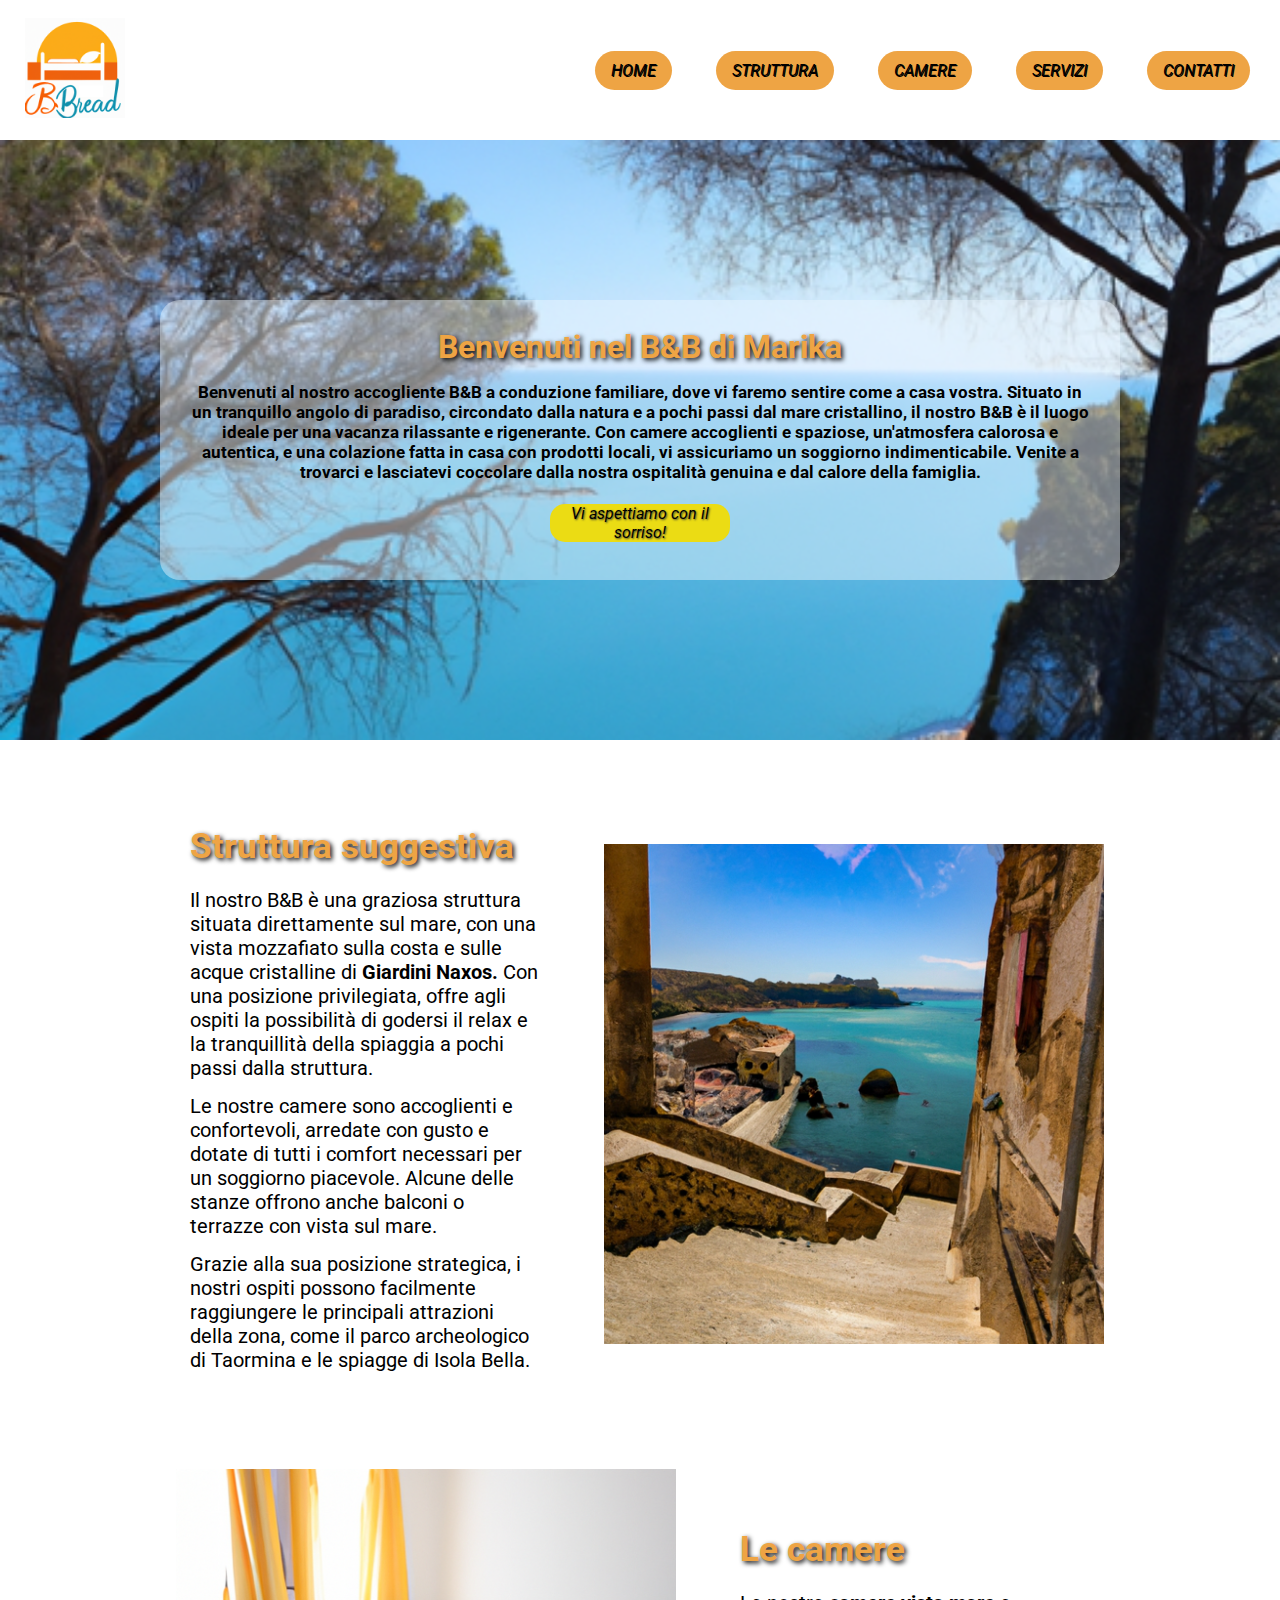
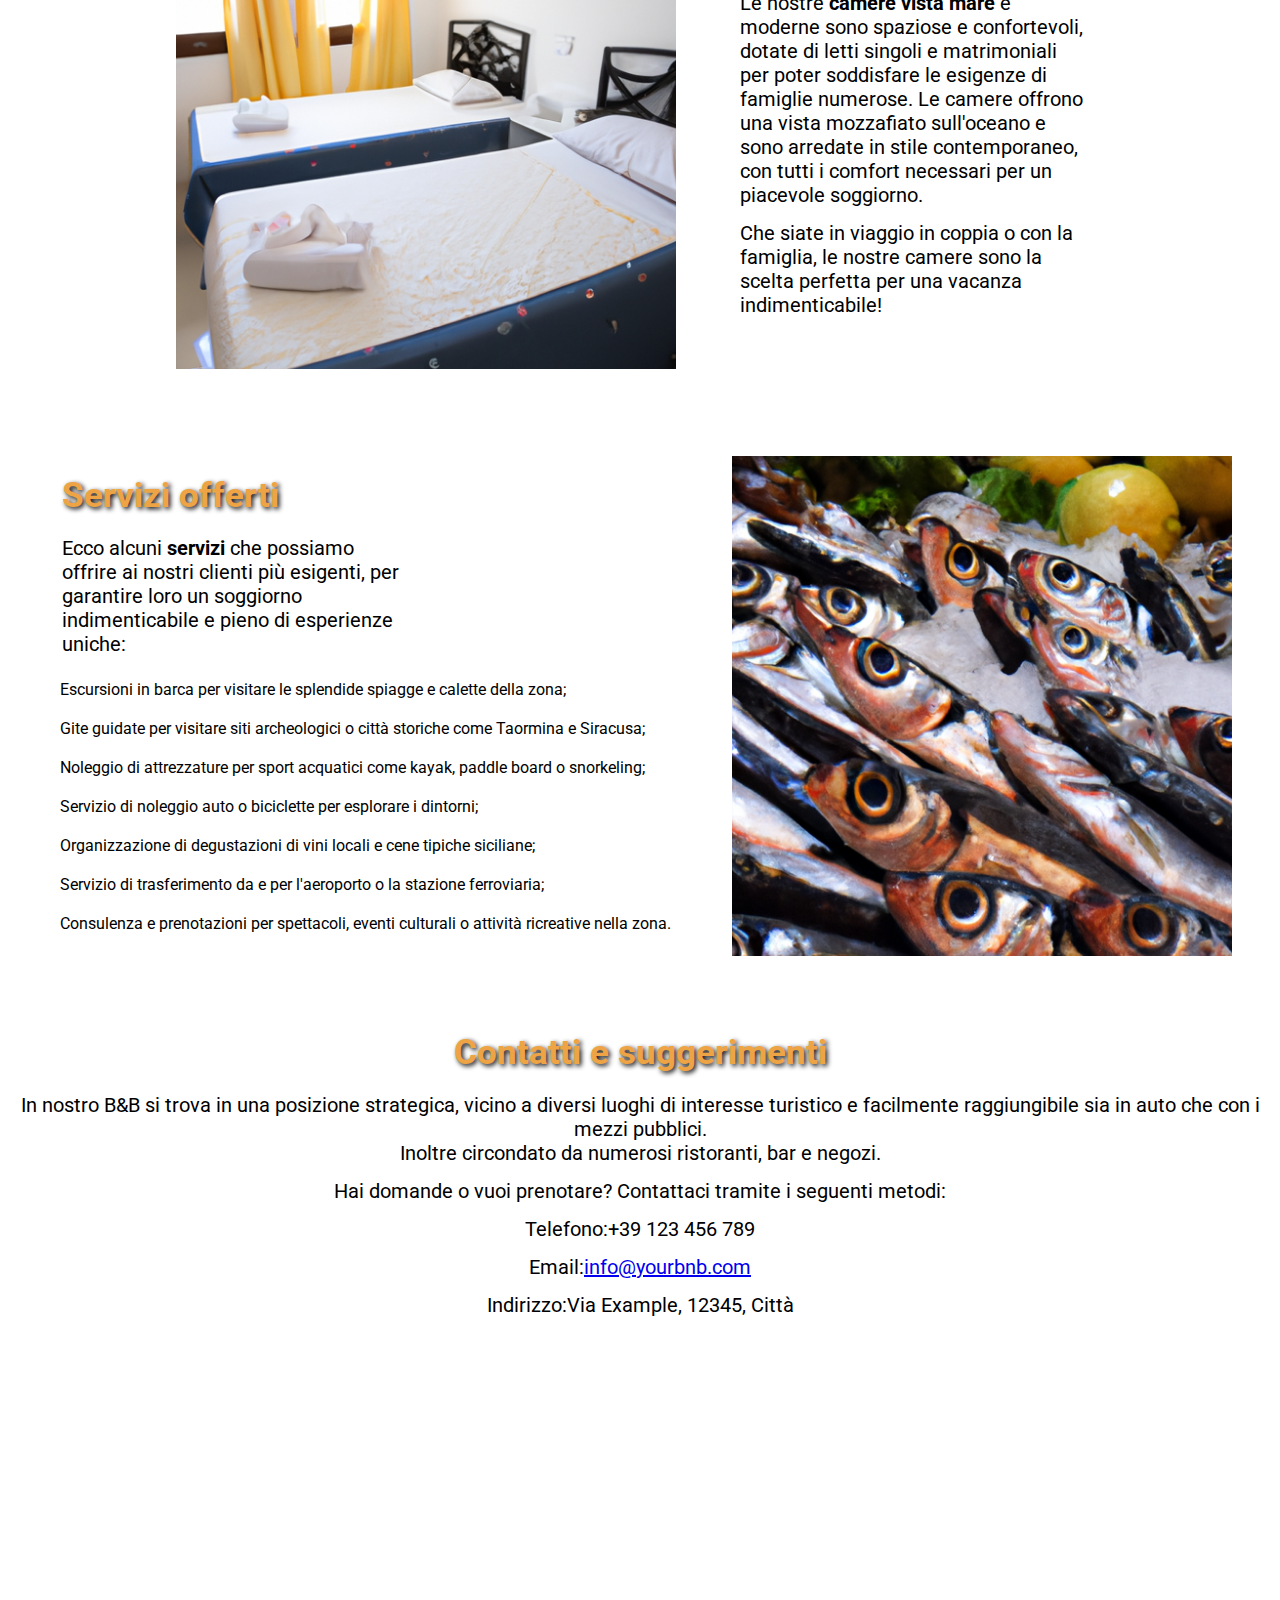
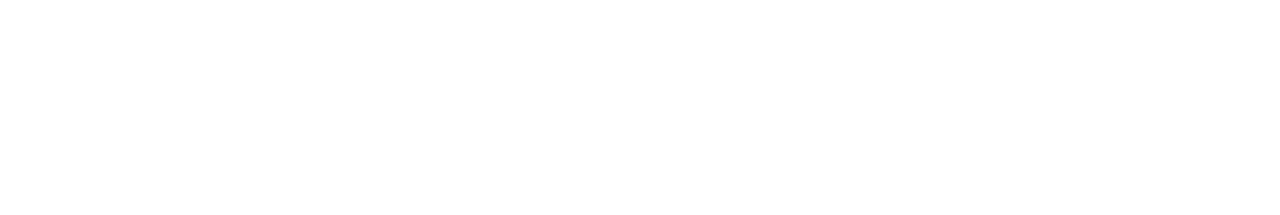
<file: index.html>
<!DOCTYPE html>
<html lang="it">

<head>
    <meta charset="UTF-8">
    <meta name="viewport" content="width=device-width, initial-scale=1.0">
    <title>B&B da Marika</title>
    <link rel="stylesheet" href="style.css">
    <link rel="preconnect" href="https://fonts.googleapis.com">
    <link rel="preconnect" href="https://fonts.gstatic.com" crossorigin>
    <link
        href="https://fonts.googleapis.com/css2?family=Roboto:ital,wght@0,400;0,500;0,700;1,400;1,500;1,700&display=swap"
        rel="stylesheet">
</head>

<body>

    <header>

        <div class="logo"><a href="index.html"><img src="immagini/logo.png" width="100" height="auto" alt="logo"></a>
        </div>
        <ul>
            <li><a href="index.html">Home</a></li>
            <li><a href="struttura.html">Struttura</a></li>
            <li><a href="camere.html">Camere</a></li>
            <li><a href="servizi.html">Servizi</a></li>
            <li><a href="contatti.html">Contatti</a></li>
        </ul>

    </header>

    <main>

        <div class="hero">
            <div class="hero-content">
                <h1>Benvenuti nel B&B di Marika</h1>
                <h4>Benvenuti al nostro accogliente B&B a conduzione familiare, dove vi faremo sentire come a casa
                    vostra.
                    Situato in un tranquillo angolo di paradiso, circondato dalla natura e a pochi passi dal mare
                    cristallino,
                    il nostro B&B è il luogo ideale per una vacanza rilassante e rigenerante. Con camere accoglienti
                    e
                    spaziose,
                    un'atmosfera calorosa e autentica, e una colazione fatta in casa con prodotti locali, vi
                    assicuriamo
                    un
                    soggiorno indimenticabile. Venite a trovarci e lasciatevi coccolare dalla nostra ospitalità
                    genuina
                    e dal
                    calore della famiglia.</h3>
                    <p class="pulsante"><a href="contatti.html">Vi aspettiamo con il sorriso!</a></p>
            </div>
        </div>

        <section>

            <article class="location">
                <div>
                    <h2>Struttura suggestiva</h2>
                    <p>Il nostro B&B è una graziosa struttura situata direttamente sul mare, con una vista mozzafiato
                        sulla costa e sulle acque cristalline di <b>Giardini Naxos.</b> Con una posizione privilegiata,
                        offre
                        agli ospiti la possibilità di godersi il relax e la tranquillità della spiaggia a pochi passi
                        dalla struttura.</p>

                    <p>Le nostre camere sono accoglienti e confortevoli, arredate con gusto e dotate di tutti i comfort
                        necessari per un soggiorno piacevole. Alcune delle stanze offrono anche balconi o terrazze con
                        vista sul mare.</p>

                    <p>Grazie alla sua posizione strategica, i nostri ospiti possono
                        facilmente raggiungere le principali attrazioni della zona, come il parco archeologico di
                        Taormina e le spiagge di Isola Bella.</p>
                </div>
                <div><img src="immagini/scale.png" width="500" height="auto" alt="vistamare"></div>
            </article>

            <article class="room">
                <div><img src="immagini/camera2.png" width="500" height="auto" alt="camerab&b"></div>
                <div>
                    <h2>Le camere</h2>
                    <p>Le nostre <b>camere vista mare</b> e moderne sono spaziose e confortevoli, dotate di letti
                        singoli e
                        matrimoniali per poter soddisfare le esigenze di famiglie numerose. Le camere offrono una vista
                        mozzafiato sull'oceano e sono arredate in stile contemporaneo, con tutti i comfort necessari per
                        un
                        piacevole soggiorno.</p>
                    <p>Che siate in viaggio in coppia o con la famiglia, le nostre camere sono la
                        scelta perfetta per una vacanza indimenticabile!</p>
                </div>
            </article>

            <article class="service">
                <div>
                    <h2>Servizi offerti</h2>
                    <p>Ecco alcuni <b>servizi</b> che possiamo offrire ai nostri clienti più esigenti, per garantire
                        loro un
                        soggiorno indimenticabile e pieno di esperienze uniche:</p>
                    <ul>
                        <li>Escursioni in barca per visitare le splendide spiagge e calette della zona;</li>
                        <li>Gite guidate per visitare siti archeologici o città storiche come Taormina e Siracusa;</li>
                        <li>Noleggio di attrezzature per sport acquatici come kayak, paddle board o snorkeling;</li>
                        <li>Servizio di noleggio auto o biciclette per esplorare i dintorni;</li>
                        <li>Organizzazione di degustazioni di vini locali e cene tipiche siciliane;</li>
                        <li>Servizio di trasferimento da e per l'aeroporto o la stazione ferroviaria;</li>
                        <li>Consulenza e prenotazioni per spettacoli, eventi culturali o attività ricreative nella zona.
                        </li>
                    </ul>
                </div>
                <div><img src="immagini/pesce.png" width="500" height="auto" alt="servizi offerti"></div>
            </article>

        </section>

    </main>

    <footer>
        <div class="contact-details">
            <h2>Contatti e suggerimenti</h2>
            <p>In nostro B&B si trova in una posizione strategica, vicino a diversi
                luoghi di interesse turistico e facilmente raggiungibile sia in auto che con i mezzi
                pubblici.<br>Inoltre
                circondato da numerosi ristoranti, bar e negozi.</p>
            <p>Hai domande o vuoi prenotare? Contattaci tramite i seguenti metodi:</p>
            <p>Telefono:+39 123 456 789</p>
            <p>Email:<a href="mailto:info@yourbnb.com">info@yourbnb.com</a></p>
            <p>Indirizzo:Via Example, 12345, Città</p>
        </div>
        <iframe class="maps"
            src="https://www.google.com/maps/embed?pb=!1m18!1m12!1m3!1d810599.950846271!2d14.107183401594677!3d37.47474312419222!2m3!1f0!2f0!3f0!3m2!1i1024!2i768!4f13.1!3m3!1m2!1s0x1313fc9c6cfff855%3A0xd924bfc4c15d0c1!2s4%20Spa%20Resort%20Hotel!5e0!3m2!1sit!2sit!4v1718191225772!5m2!1sit!2sit"
            width="100%" height="450" style="border:0;" allowfullscreen="" loading="lazy"
            referrerpolicy="no-referrer-when-downgrade"></iframe>
    </footer>

</body>

</html>
</file>
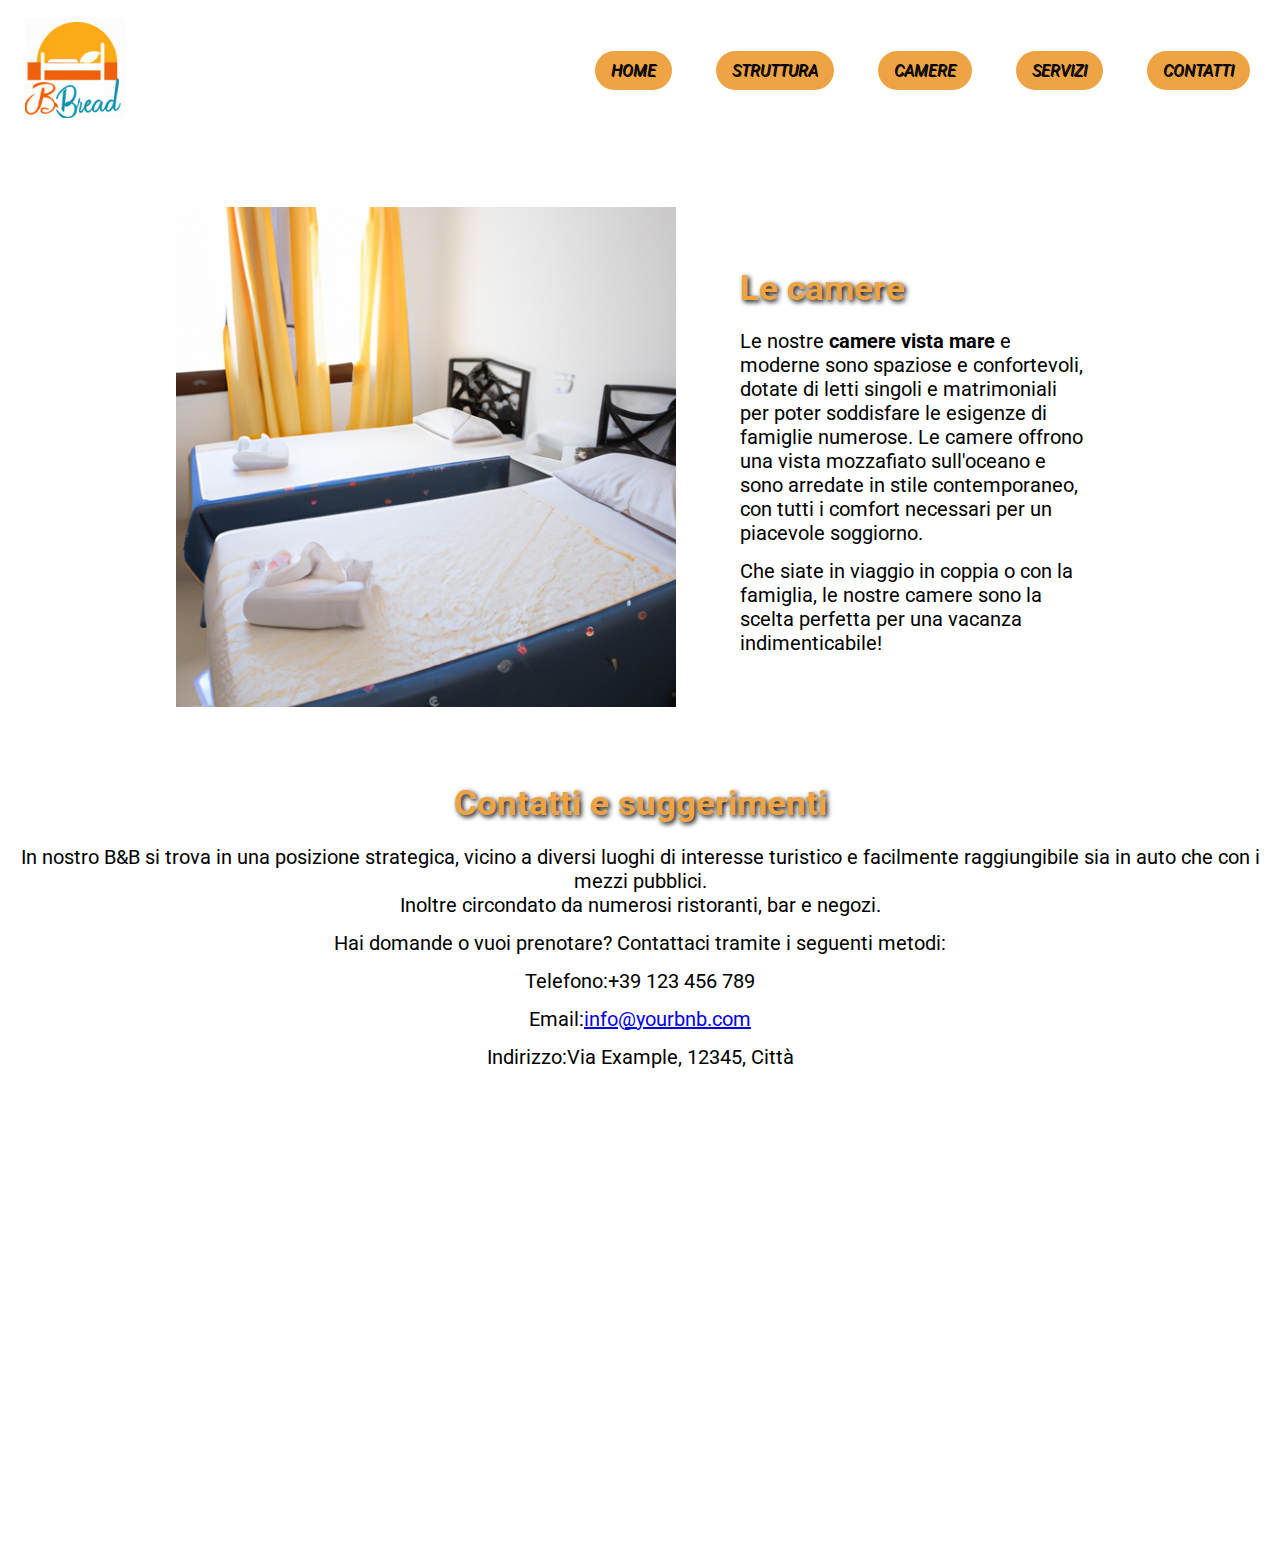
<file: camere.html>
<!DOCTYPE html>
<html lang="it">

<head>
    <meta charset="UTF-8">
    <meta name="viewport" content="width=device-width, initial-scale=1.0">
    <title>B&B da Marika - Camere</title>
    <link rel="stylesheet" href="style.css">
    <link rel="preconnect" href="https://fonts.googleapis.com">
    <link rel="preconnect" href="https://fonts.gstatic.com" crossorigin>
    <link
        href="https://fonts.googleapis.com/css2?family=Roboto:ital,wght@0,400;0,500;0,700;1,400;1,500;1,700&display=swap"
        rel="stylesheet">
</head>

<body>

    <header>

        <div class="logo"><a href="index.html"><img src="immagini/logo.png" width="100" height="auto" alt="logo"></a>
        </div>
        <ul>
            <li><a href="index.html">Home</a></li>
            <li><a href="struttura.html">Struttura</a></li>
            <li><a href="camere.html">Camere</a></li>
            <li><a href="servizi.html">Servizi</a></li>
            <li><a href="contatti.html">Contatti</a></li>
        </ul>

    </header>

    <main>
        <article class="room">
            <div><img src="immagini/camera2.png" width="500" height="auto" alt="camerab&b"></div>
            <div>
                <h2>Le camere</h2>
                <p>Le nostre <b>camere vista mare</b> e moderne sono spaziose e confortevoli, dotate di letti
                    singoli e
                    matrimoniali per poter soddisfare le esigenze di famiglie numerose. Le camere offrono una vista
                    mozzafiato sull'oceano e sono arredate in stile contemporaneo, con tutti i comfort necessari per
                    un
                    piacevole soggiorno.</p>
                <p>Che siate in viaggio in coppia o con la famiglia, le nostre camere sono la
                    scelta perfetta per una vacanza indimenticabile!</p>
            </div>
        </article>
    </main>

    <footer>
        <div class="contact-details">
            <h2>Contatti e suggerimenti</h2>
            <p>In nostro B&B si trova in una posizione strategica, vicino a diversi
                luoghi di interesse turistico e facilmente raggiungibile sia in auto che con i mezzi
                pubblici.<br>Inoltre
                circondato da numerosi ristoranti, bar e negozi.</p>
            <p>Hai domande o vuoi prenotare? Contattaci tramite i seguenti metodi:</p>
            <p>Telefono:+39 123 456 789</p>
            <p>Email:<a href="mailto:info@yourbnb.com">info@yourbnb.com</a></p>
            <p>Indirizzo:Via Example, 12345, Città</p>
        </div>
        <iframe class="maps"
            src="https://www.google.com/maps/embed?pb=!1m18!1m12!1m3!1d810599.950846271!2d14.107183401594677!3d37.47474312419222!2m3!1f0!2f0!3f0!3m2!1i1024!2i768!4f13.1!3m3!1m2!1s0x1313fc9c6cfff855%3A0xd924bfc4c15d0c1!2s4%20Spa%20Resort%20Hotel!5e0!3m2!1sit!2sit!4v1718191225772!5m2!1sit!2sit"
            width="100%" height="450" style="border:0;" allowfullscreen="" loading="lazy"
            referrerpolicy="no-referrer-when-downgrade"></iframe>
    </footer>

</body>

</html>
</file>
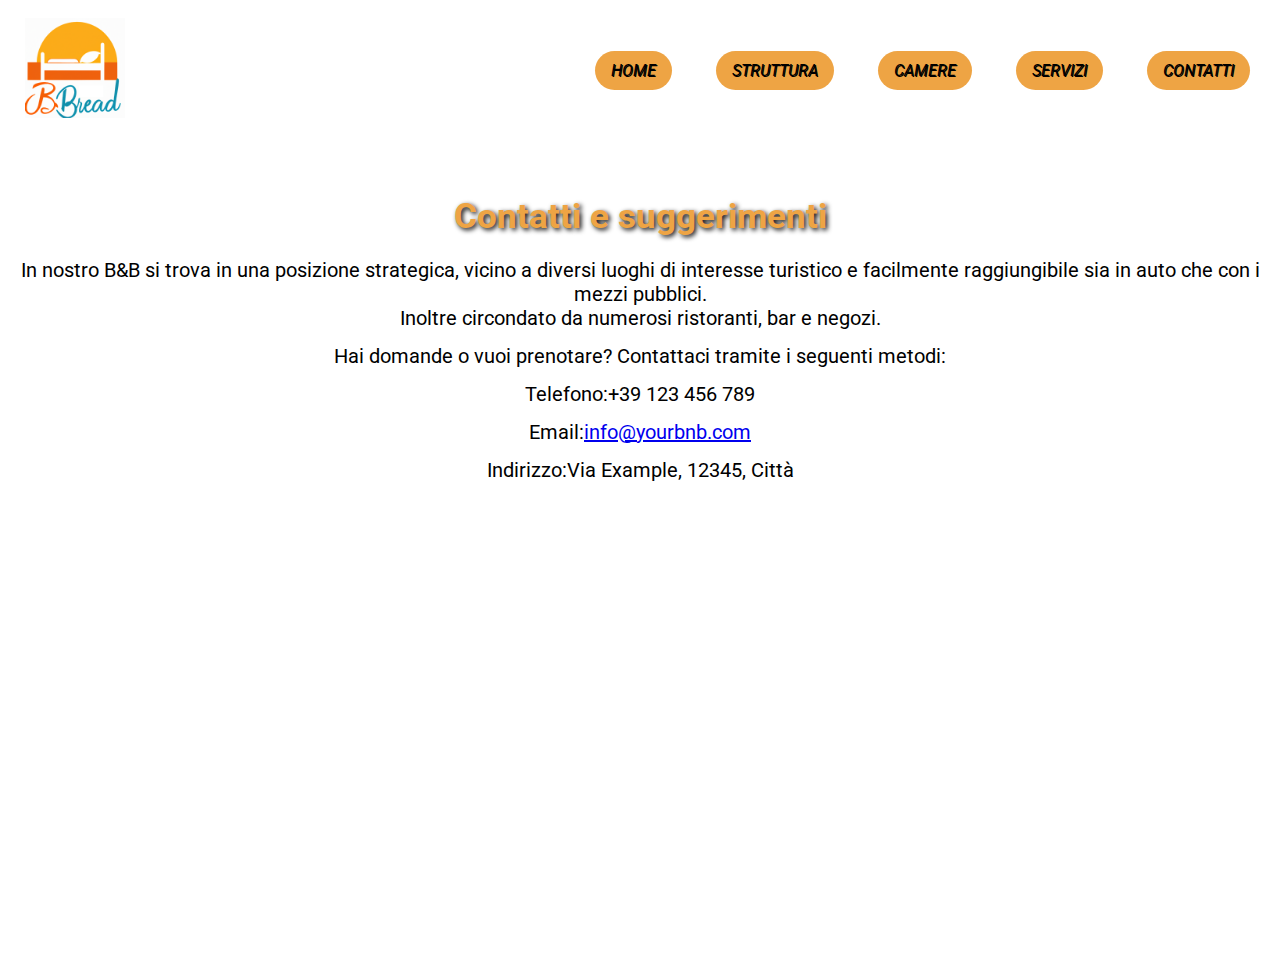
<file: contatti.html>
<!DOCTYPE html>
<html lang="it">

<head>
    <meta charset="UTF-8">
    <meta name="viewport" content="width=device-width, initial-scale=1.0">
    <title>B&B da Marika - Conatti</title>
    <link rel="stylesheet" href="style.css">
    <link rel="preconnect" href="https://fonts.googleapis.com">
    <link rel="preconnect" href="https://fonts.gstatic.com" crossorigin>
    <link
        href="https://fonts.googleapis.com/css2?family=Roboto:ital,wght@0,400;0,500;0,700;1,400;1,500;1,700&display=swap"
        rel="stylesheet">
</head>

<body>

    <header>

        <div class="logo"><a href="index.html"><img src="immagini/logo.png" width="100" height="auto" alt="logo"></a>
        </div>
        <ul>
            <li><a href="index.html">Home</a></li>
            <li><a href="struttura.html">Struttura</a></li>
            <li><a href="camere.html">Camere</a></li>
            <li><a href="servizi.html">Servizi</a></li>
            <li><a href="contatti.html">Contatti</a></li>
        </ul>

    </header>

    <footer>
        <div class="contact-details">
            <h2>Contatti e suggerimenti</h2>
            <p>In nostro B&B si trova in una posizione strategica, vicino a diversi
                luoghi di interesse turistico e facilmente raggiungibile sia in auto che con i mezzi
                pubblici.<br>Inoltre
                circondato da numerosi ristoranti, bar e negozi.</p>
            <p>Hai domande o vuoi prenotare? Contattaci tramite i seguenti metodi:</p>
            <p>Telefono:+39 123 456 789</p>
            <p>Email:<a href="mailto:info@yourbnb.com">info@yourbnb.com</a></p>
            <p>Indirizzo:Via Example, 12345, Città</p>
        </div>
        <iframe class="maps"
            src="https://www.google.com/maps/embed?pb=!1m18!1m12!1m3!1d810599.950846271!2d14.107183401594677!3d37.47474312419222!2m3!1f0!2f0!3f0!3m2!1i1024!2i768!4f13.1!3m3!1m2!1s0x1313fc9c6cfff855%3A0xd924bfc4c15d0c1!2s4%20Spa%20Resort%20Hotel!5e0!3m2!1sit!2sit!4v1718191225772!5m2!1sit!2sit"
            width="100%" height="450" style="border:0;" allowfullscreen="" loading="lazy"
            referrerpolicy="no-referrer-when-downgrade"></iframe>
    </footer>

</body>

</html>
</file>
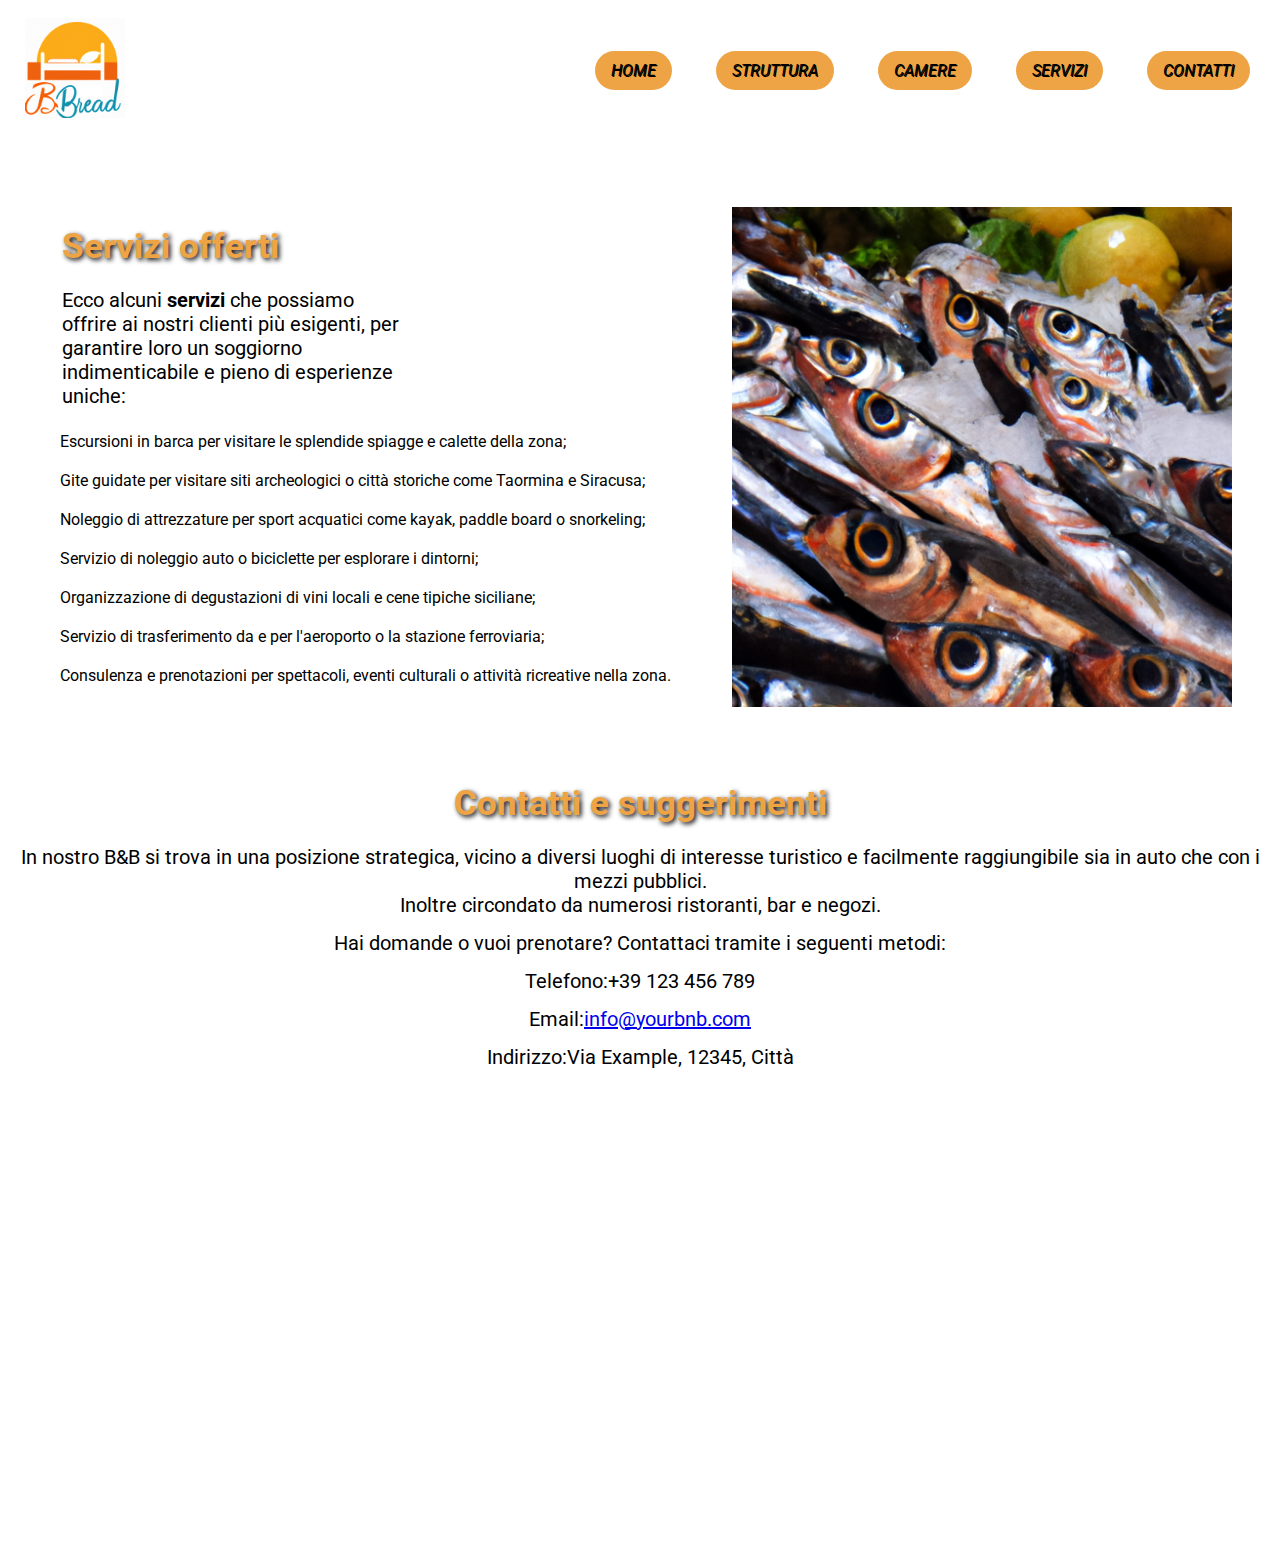
<file: servizi.html>
<!DOCTYPE html>
<html lang="it">

<head>
    <meta charset="UTF-8">
    <meta name="viewport" content="width=device-width, initial-scale=1.0">
    <title>B&B da Marika - Servizi</title>
    <link rel="stylesheet" href="style.css">
    <link rel="preconnect" href="https://fonts.googleapis.com">
    <link rel="preconnect" href="https://fonts.gstatic.com" crossorigin>
    <link
        href="https://fonts.googleapis.com/css2?family=Roboto:ital,wght@0,400;0,500;0,700;1,400;1,500;1,700&display=swap"
        rel="stylesheet">
</head>

<body>

    <header>

        <div class="logo"><a href="index.html"><img src="immagini/logo.png" width="100" height="auto" alt="logo"></a>
        </div>
        <ul>
            <li><a href="index.html">Home</a></li>
            <li><a href="struttura.html">Struttura</a></li>
            <li><a href="camere.html">Camere</a></li>
            <li><a href="servizi.html">Servizi</a></li>
            <li><a href="contatti.html">Contatti</a></li>
        </ul>

    </header>

    <main>
        <article class="service">
            <div>
                <h2>Servizi offerti</h2>
                <p>Ecco alcuni <b>servizi</b> che possiamo offrire ai nostri clienti più esigenti, per garantire
                    loro un
                    soggiorno indimenticabile e pieno di esperienze uniche:</p>
                <ul>
                    <li>Escursioni in barca per visitare le splendide spiagge e calette della zona;</li>
                    <li>Gite guidate per visitare siti archeologici o città storiche come Taormina e Siracusa;</li>
                    <li>Noleggio di attrezzature per sport acquatici come kayak, paddle board o snorkeling;</li>
                    <li>Servizio di noleggio auto o biciclette per esplorare i dintorni;</li>
                    <li>Organizzazione di degustazioni di vini locali e cene tipiche siciliane;</li>
                    <li>Servizio di trasferimento da e per l'aeroporto o la stazione ferroviaria;</li>
                    <li>Consulenza e prenotazioni per spettacoli, eventi culturali o attività ricreative nella zona.
                    </li>
                </ul>
            </div>
            <div><img src="immagini/pesce.png" width="500" height="auto" alt="servizi offerti"></div>
        </article>
    </main>

    <footer>
        <div class="contact-details">
            <h2>Contatti e suggerimenti</h2>
            <p>In nostro B&B si trova in una posizione strategica, vicino a diversi
                luoghi di interesse turistico e facilmente raggiungibile sia in auto che con i mezzi
                pubblici.<br>Inoltre
                circondato da numerosi ristoranti, bar e negozi.</p>
            <p>Hai domande o vuoi prenotare? Contattaci tramite i seguenti metodi:</p>
            <p>Telefono:+39 123 456 789</p>
            <p>Email:<a href="mailto:info@yourbnb.com">info@yourbnb.com</a></p>
            <p>Indirizzo:Via Example, 12345, Città</p>
        </div>
        <iframe class="maps"
            src="https://www.google.com/maps/embed?pb=!1m18!1m12!1m3!1d810599.950846271!2d14.107183401594677!3d37.47474312419222!2m3!1f0!2f0!3f0!3m2!1i1024!2i768!4f13.1!3m3!1m2!1s0x1313fc9c6cfff855%3A0xd924bfc4c15d0c1!2s4%20Spa%20Resort%20Hotel!5e0!3m2!1sit!2sit!4v1718191225772!5m2!1sit!2sit"
            width="100%" height="450" style="border:0;" allowfullscreen="" loading="lazy"
            referrerpolicy="no-referrer-when-downgrade"></iframe>
    </footer>

</body>

</html>
</file>
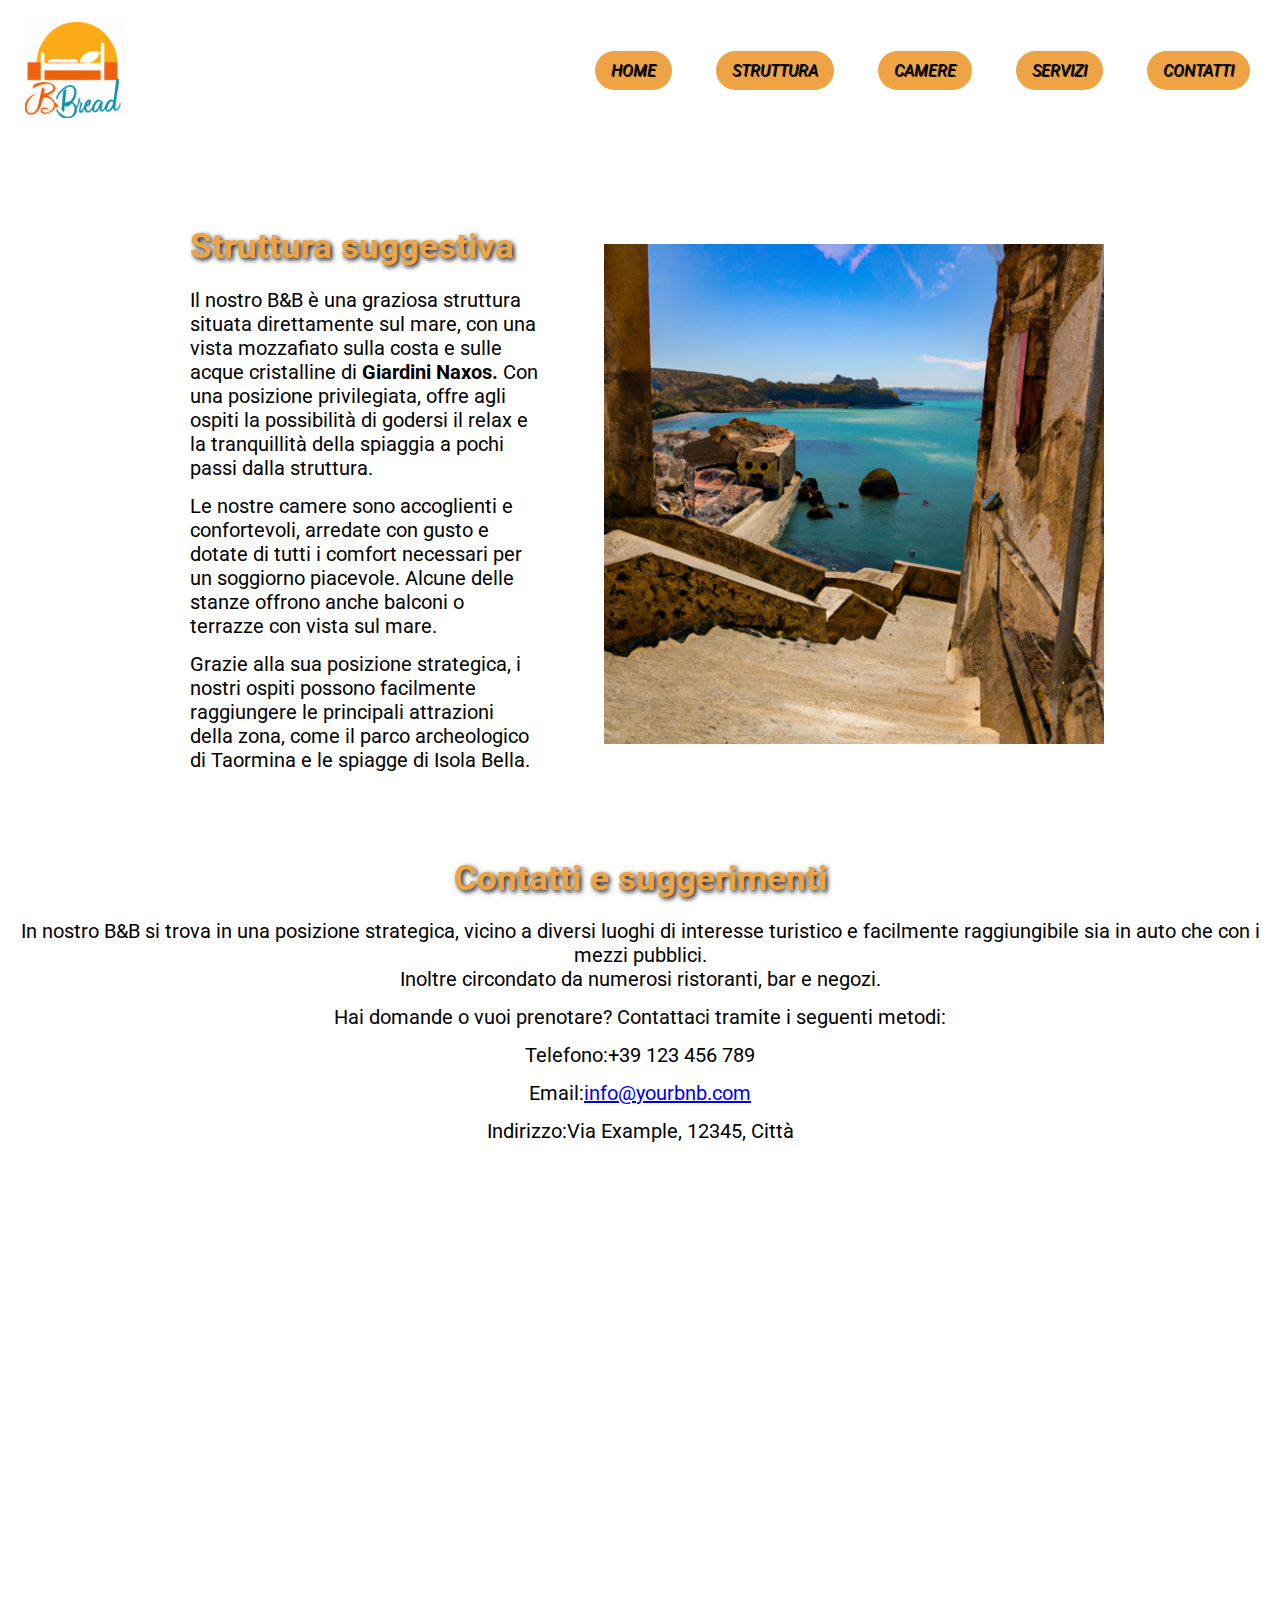
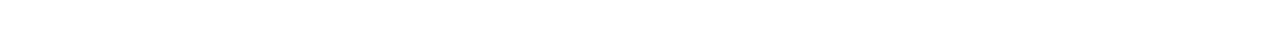
<file: struttura.html>
<!DOCTYPE html>
<html lang="it">

<head>
    <meta charset="UTF-8">
    <meta name="viewport" content="width=device-width, initial-scale=1.0">
    <title>B&B da Marika - Struttura</title>
    <link rel="stylesheet" href="style.css">
    <link rel="preconnect" href="https://fonts.googleapis.com">
    <link rel="preconnect" href="https://fonts.gstatic.com" crossorigin>
    <link
        href="https://fonts.googleapis.com/css2?family=Roboto:ital,wght@0,400;0,500;0,700;1,400;1,500;1,700&display=swap"
        rel="stylesheet">
</head>

<body>

    <header>

        <div class="logo"><a href="index.html"><img src="immagini/logo.png" width="100" height="auto" alt="logo"></a>
        </div>
        <ul>
            <li><a href="index.html">Home</a></li>
            <li><a href="struttura.html">Struttura</a></li>
            <li><a href="camere.html">Camere</a></li>
            <li><a href="servizi.html">Servizi</a></li>
            <li><a href="contatti.html">Contatti</a></li>
        </ul>

    </header>

    <main>

        <article class="location">
            <div>
                <h2>Struttura suggestiva</h2>
                <p>Il nostro B&B è una graziosa struttura situata direttamente sul mare, con una vista mozzafiato
                    sulla costa e sulle acque cristalline di <b>Giardini Naxos.</b> Con una posizione privilegiata,
                    offre
                    agli ospiti la possibilità di godersi il relax e la tranquillità della spiaggia a pochi passi
                    dalla struttura.</p>

                <p>Le nostre camere sono accoglienti e confortevoli, arredate con gusto e dotate di tutti i comfort
                    necessari per un soggiorno piacevole. Alcune delle stanze offrono anche balconi o terrazze con
                    vista sul mare.</p>

                <p>Grazie alla sua posizione strategica, i nostri ospiti possono
                    facilmente raggiungere le principali attrazioni della zona, come il parco archeologico di
                    Taormina e le spiagge di Isola Bella.</p>
            </div>
            <div><img src="immagini/scale.png" width="500" height="auto" alt="vistamare"></div>
        </article>

    </main>

    <footer>
        <div class="contact-details">
            <h2>Contatti e suggerimenti</h2>
            <p>In nostro B&B si trova in una posizione strategica, vicino a diversi
                luoghi di interesse turistico e facilmente raggiungibile sia in auto che con i mezzi
                pubblici.<br>Inoltre
                circondato da numerosi ristoranti, bar e negozi.</p>
            <p>Hai domande o vuoi prenotare? Contattaci tramite i seguenti metodi:</p>
            <p>Telefono:+39 123 456 789</p>
            <p>Email:<a href="mailto:info@yourbnb.com">info@yourbnb.com</a></p>
            <p>Indirizzo:Via Example, 12345, Città</p>
        </div>
        <iframe class="maps"
            src="https://www.google.com/maps/embed?pb=!1m18!1m12!1m3!1d810599.950846271!2d14.107183401594677!3d37.47474312419222!2m3!1f0!2f0!3f0!3m2!1i1024!2i768!4f13.1!3m3!1m2!1s0x1313fc9c6cfff855%3A0xd924bfc4c15d0c1!2s4%20Spa%20Resort%20Hotel!5e0!3m2!1sit!2sit!4v1718191225772!5m2!1sit!2sit"
            width="100%" height="450" style="border:0;" allowfullscreen="" loading="lazy"
            referrerpolicy="no-referrer-when-downgrade"></iframe>
    </footer>

</body>

</html>
</file>
<file: style.css>
* {
    padding: 0;
    margin: 0;
    box-sizing: border-box;
}

body {
    font-family: "Roboto", sans-serif;
}

header {
    display: flex;
    align-items: center;
    justify-content: space-between;
    padding: 8px 10px;
}

header ul li {
    display: inline-block;
    list-style-type: none;
    font-style: oblique;
    background-color: rgb(238, 164, 68);
    margin: 10px 20px;
    border-radius: 20px;
    text-shadow: 0.5px 0.5px 0.5px;
}

ul li a {
    text-decoration: none;
    color: black;
    text-transform: uppercase;
    font-weight: 400;
    display: block;
    padding: 10px 16px;
}

ul li a:hover {
    color: orange;
    background-color: white;
}

.logo {
    padding: 10px 15px;
}

.hero {
    background-image: url("immagini/vista.png");
    background-size: cover;
    background-position: center;
    padding: 160px;
}

.hero-content {
    background-color: rgba(240, 248, 255, 0.452);
    text-align: center;
    padding: 28px;
    border-radius: 20px;
}

h1 {
    margin-bottom: 16px;
    color: rgb(238, 164, 68);
    text-shadow: 2px 2px 5px black;
}

h4 {
    font-size: 17px;
}

.pulsante {
    width: 180px;
    background-color: rgb(235, 220, 20);
    margin: 10px auto;
    border-radius: 15px;
    margin-top: 22px;
}

.pulsante a {
    text-decoration: none;
    color: black;
    font-style: italic;
    text-shadow: 1px 1px 2px rgba(53, 53, 53, 0.925);
}

.location {
    display: flex;
    justify-content: center;
    align-items: center;
    gap: 4%;
    margin-top: 51px;
    padding: 16px;
}

.location h2,
.location p {
    width: 350px;
    margin: 14px;
    font-size: 20px;
}

.location h2 {
    font-size: 35px;
    line-height: 1.5;
    color: rgb(238, 164, 68);
    text-shadow: 2px 2px 5px black;
}

.room {
    display: flex;
    justify-content: center;
    align-items: center;
    gap: 4%;
    margin-top: 51px;
    padding: 16px;
}

.room h2,
.room p {
    width: 350px;
    margin: 14px;
    font-size: 20px;
}

.room h2 {
    font-size: 35px;
    line-height: 1.5;
    color: rgb(238, 164, 68);
    text-shadow: 2px 2px 5px black;
}

.service {
    display: flex;
    justify-content: center;
    gap: 4%;
    margin-top: 51px;
    padding: 16px;
}

.service h2,
.service p {
    width: 350px;
    margin: 14px;
    font-size: 20px;
}

.service h2 {
    font-size: 35px;
    line-height: 1.5;
    color: rgb(238, 164, 68);
    text-shadow: 2px 2px 5px black;
}

.service ul li {
    text-decoration: none;
    display: block;
    padding: 10px 12px;
}

footer {
    text-align: center;
}

footer h2 {
    margin-top: 51px;
    font-size: 35px;
    line-height: 1.5;
    color: rgb(238, 164, 68);
    text-shadow: 2px 2px 5px black;
}

footer p {
    margin: 14px;
    font-size: 20px;   
}

.maps {
    margin-top: 30px;
}
</file>
